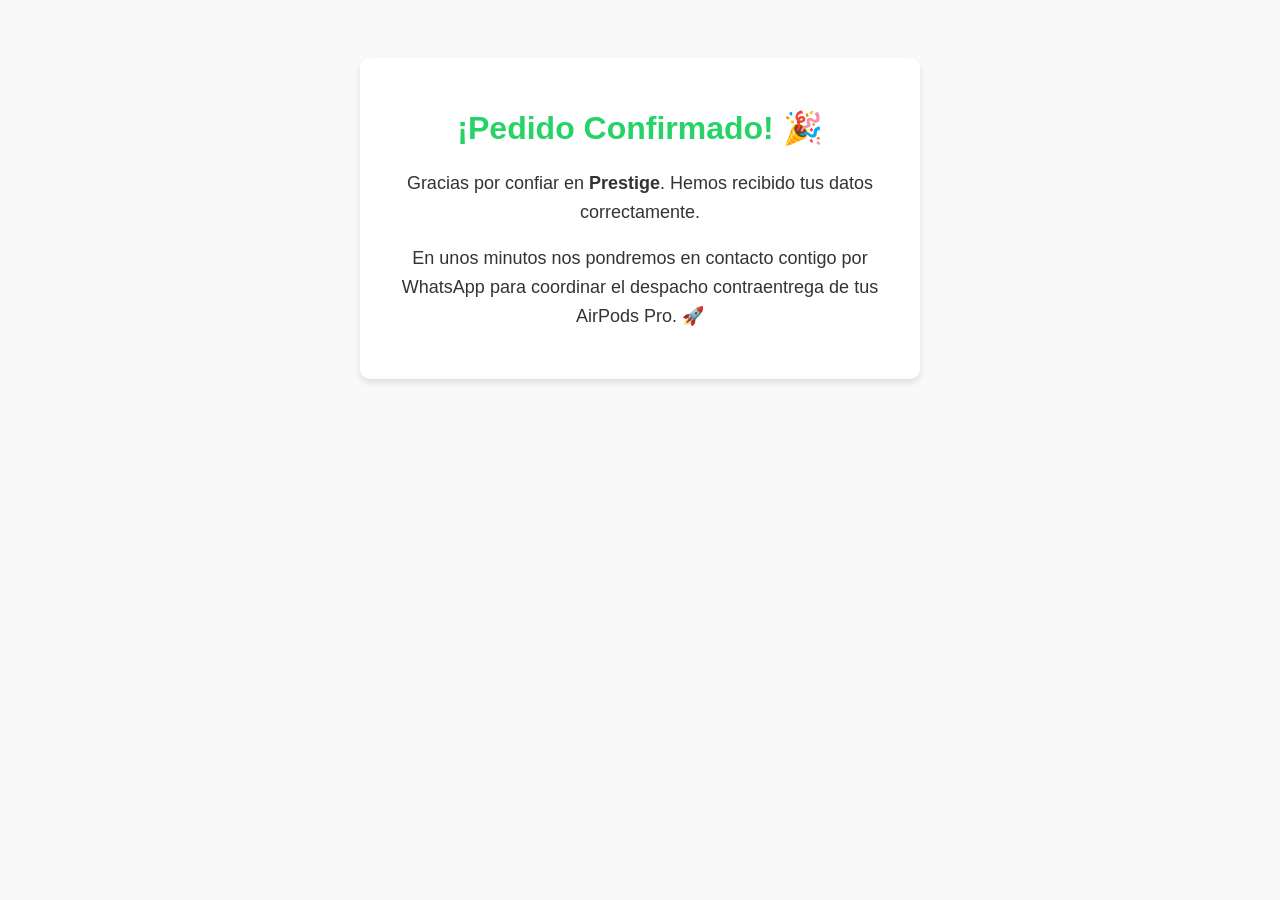
<file: gracias.html>
<!DOCTYPE html>
<html lang="es">
<head>
    <meta charset="UTF-8">
    <meta name="viewport" content="width=device-width, initial-scale=1.0">
    <title>¡Gracias por tu compra!</title>
    
    <!-- Meta Pixel Code -->
<script>
!function(f,b,e,v,n,t,s)
{if(f.fbq)return;n=f.fbq=function(){n.callMethod?
n.callMethod.apply(n,arguments):n.queue.push(arguments)};
if(!f._fbq)f._fbq=n;n.push=n;n.loaded=!0;n.version='2.0';
n.queue=[];t=b.createElement(e);t.async=!0;
t.src=v;s=b.getElementsByTagName(e)[0];
s.parentNode.insertBefore(t,s)}(window, document,'script',
'https://connect.facebook.net/en_US/fbevents.js');
fbq('init', '965678329621842');
fbq('track', 'PageView');
</script>
<noscript><img height="1" width="1" style="display:none"
src="https://www.facebook.com/tr?id=965678329621842&ev=PageView&noscript=1"
/></noscript>
<!-- End Meta Pixel Code -->

    <script>
        fbq('track', 'Purchase', {value: 159900, currency: 'COP'}); // Cambia el valor si tus AirPods valen diferente
    </script>

    <style>
        body { font-family: Arial, sans-serif; text-align: center; padding: 50px; background-color: #f9f9f9; color: #333; }
        .card { max-width: 500px; margin: 0 auto; background: white; padding: 30px; border-radius: 10px; box-shadow: 0 4px 6px rgba(0,0,0,0.1); }
        h1 { color: #25D366; }
        p { font-size: 18px; line-height: 1.6; }
    </style>
</head>
<body>
    <div class="card">
        <h1>¡Pedido Confirmado! 🎉</h1>
        <p>Gracias por confiar en <b>Prestige</b>. Hemos recibido tus datos correctamente.</p>
        <p>En unos minutos nos pondremos en contacto contigo por WhatsApp para coordinar el despacho contraentrega de tus AirPods Pro. 🚀</p>
    </div>
</body>
</html>
</file>
